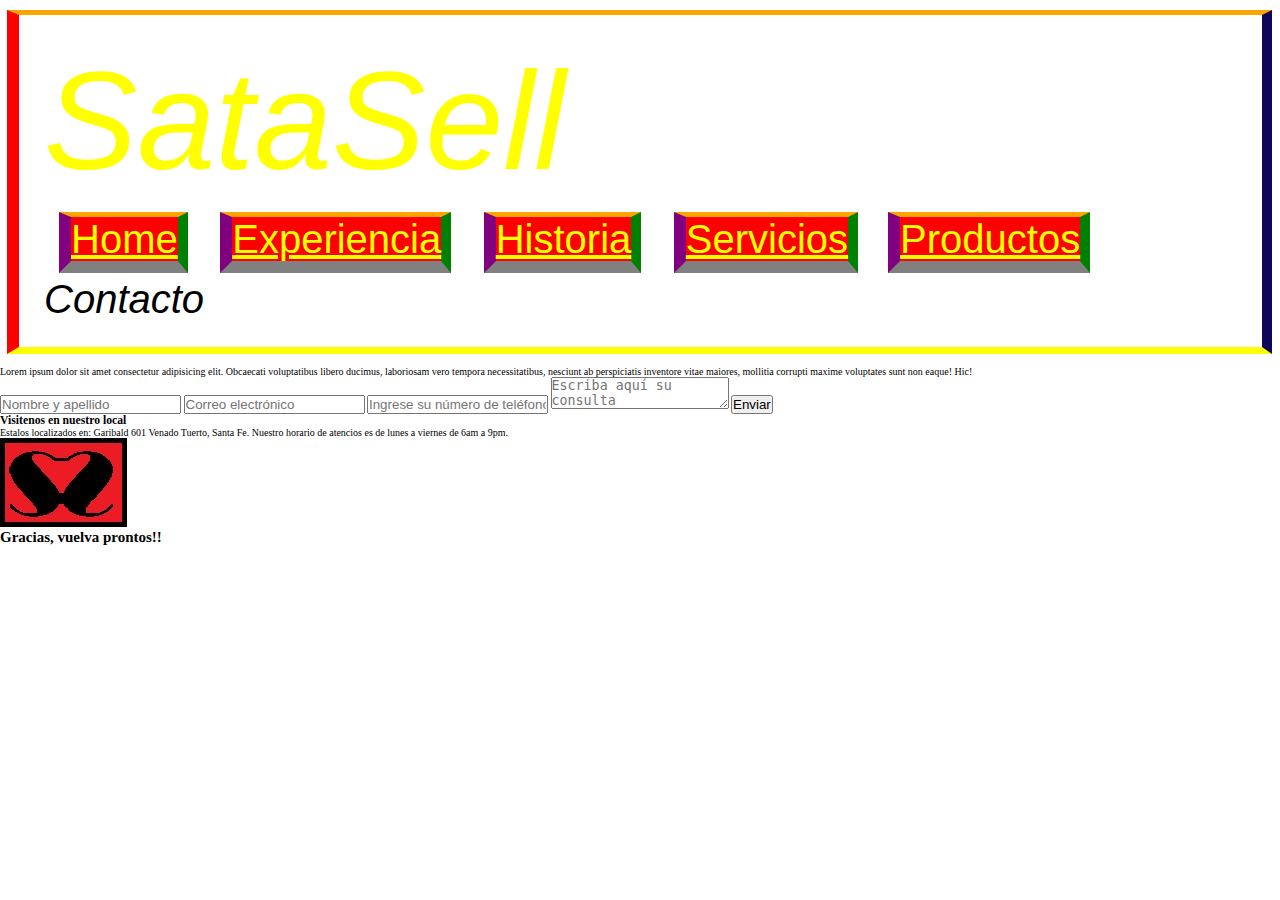
<file: secciones/contacto.html>
<!DOCTYPE html>
<html lang="en">
 <head>
  <meta charset="UTF-8">
  <meta http-equiv="X-UA-compatible" content="IE-edge">
  <meta name="viewport" content="width= device-width, initial-scale=1.0">
    <link rel="stylesheet" href="../estilos/style.css">
  <title>Contacto SataSell</title>
 </head>
 <body>
  <header>
    <h1>SataSell</h1>
         <nav>   
             <ul>
                 <li>
                     <a href="../index.html">Home</a>
                 </li>
                 <li>
                     <a href="./experiencia.html">Experiencia</a>
                 </li>
                 <li>
                     <a href="./historia.html">Historia</a>
                 </li>
                 <li>
                     <a href="./servicios.html">Servicios</a>
                    
                 </lic>
                 <li><a href="./productos.html">Productos</a></li>
             </ul>
         </nav>  
         <h2>Contacto</h2>
   </header>
   <p>Lorem ipsum dolor sit amet consectetur adipisicing elit. Obcaecati voluptatibus libero ducimus, laboriosam vero tempora necessitatibus, nesciunt ab perspiciatis inventore vitae maiores, mollitia corrupti maxime voluptates sunt non eaque! Hic!</p>
   <form action="./enviar-respuesta">
     <input type="text" placeholder="Nombre y apellido">

     <input type="text" placeholder="Correo electrónico">

     <input type="text" placeholder="Ingrese su número de teléfono">

     <textarea placeholder="Escriba aquí su consulta" ></textarea>

     <button type="submit">Enviar</button>
     
    </form>
  <h3>Visitenos en nuestro local</h3>
  <p>Estalos localizados en:
      Garibald 601 
      Venado Tuerto, Santa Fe.
      Nuestro horario de atencios es de lunes a viernes de 6am a 9pm.
  </p>
 <img src="../img/LogoSataSell.jpg">
 <footer>
    <h2>Gracias, vuelva prontos!!</h2>
</footer>
 </body>
 </html>
</file>
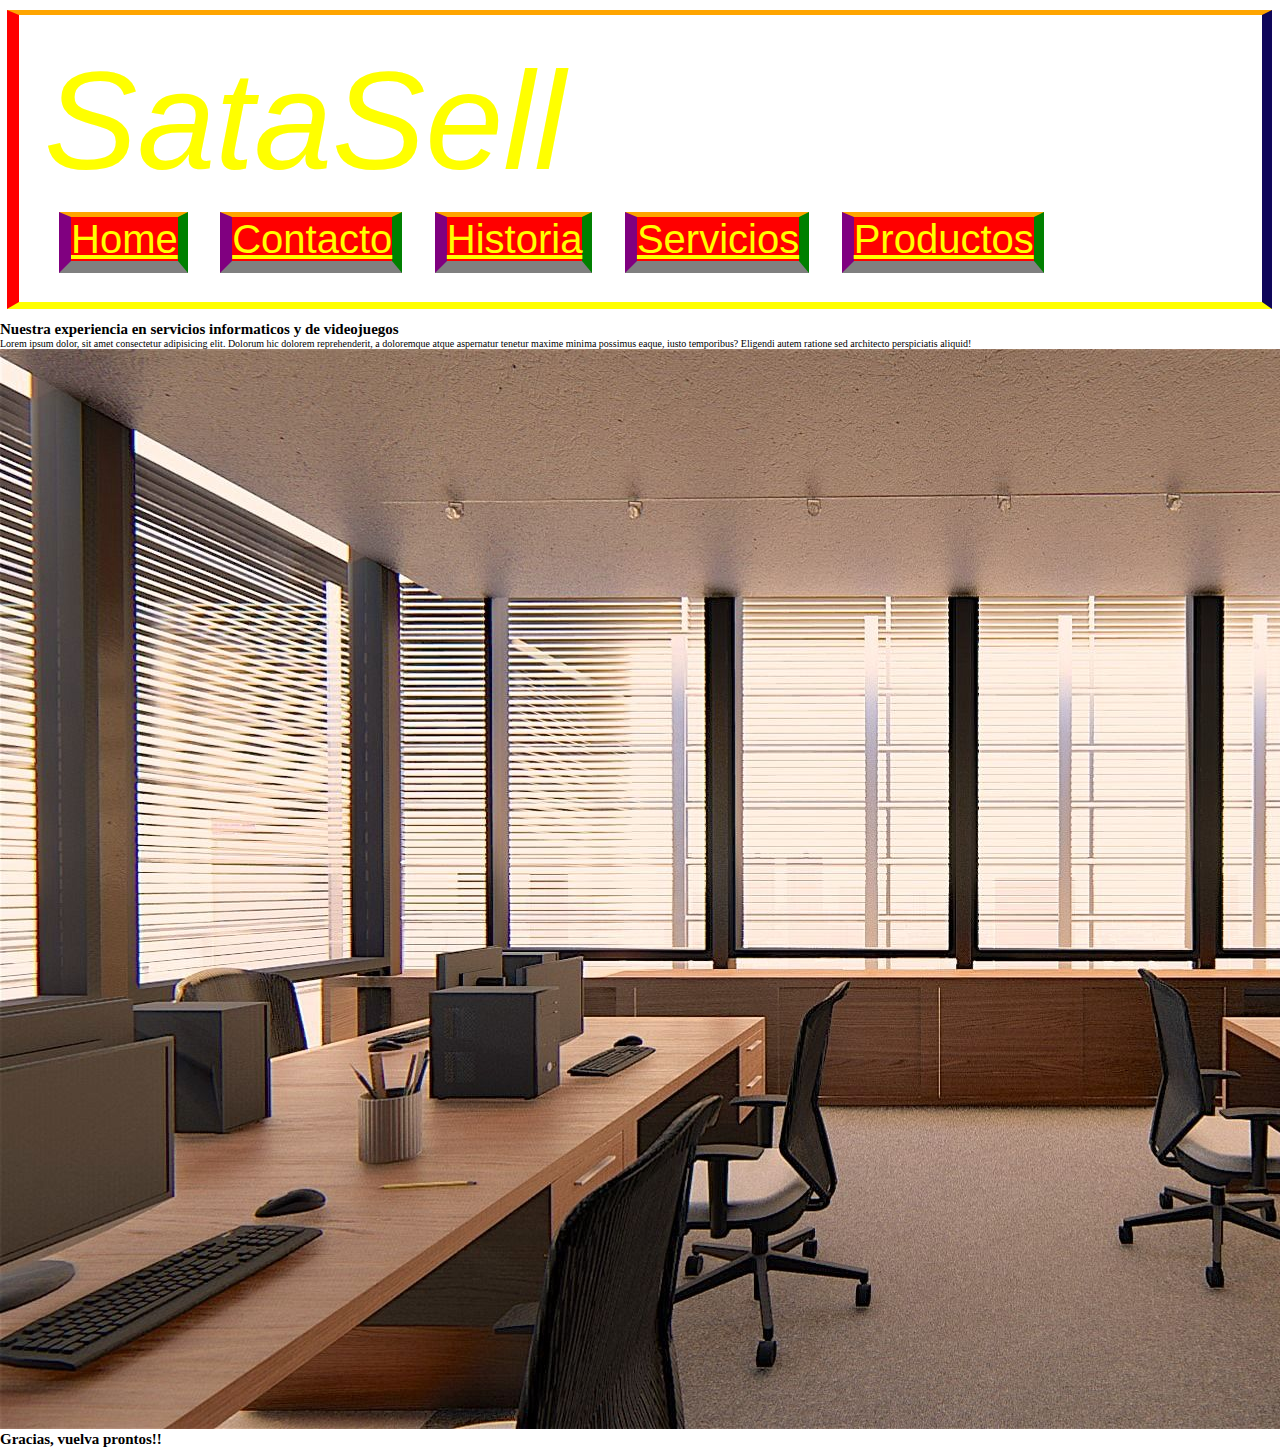
<file: secciones/experiencia.html>
<!DOCTYPE html>
<html lang="en">
 <head>
  <meta charset="UTF-8">
  <meta http-equiv="X-UA-compatible" content="IE-edge">
  <meta name="viewport" content="width= device-width, initial-scale=1.0">
    <link rel="stylesheet" href="../estilos/style.css">
  <title>Experiencia SataSell</title>
 </head>
 <body>
  <header>
    <h1>SataSell</h1>
         <nav>   
             <ul>
                 <li>
                     <a href="../index.html">Home</a>
                 </li>
                 <li>
                     <a href="./contacto.html">Contacto</a>
                 </li>
                 <li>
                     <a href="./historia.html">Historia</a>
                 </li>
                 <li>
                     <a href="./servicios.html">Servicios</a>
                 </li>
                 <li>
                   <a href="./productos.html">Productos</a>
                 </li>
             </ul>
         </nav>  
  </header>
  <h2 id="Das">Nuestra experiencia en servicios informaticos y de videojuegos </h2>
  <p>Lorem ipsum dolor, sit amet consectetur adipisicing elit. Dolorum hic dolorem reprehenderit, a doloremque atque aspernatur tenetur maxime minima possimus eaque, iusto temporibus? Eligendi autem ratione sed architecto perspiciatis aliquid!</p>
   <img src="../img/oficinas.jpg">
   <footer>
    <h2>Gracias, vuelva prontos!!</h2>
</footer>
 </body>
 </html>
</file>
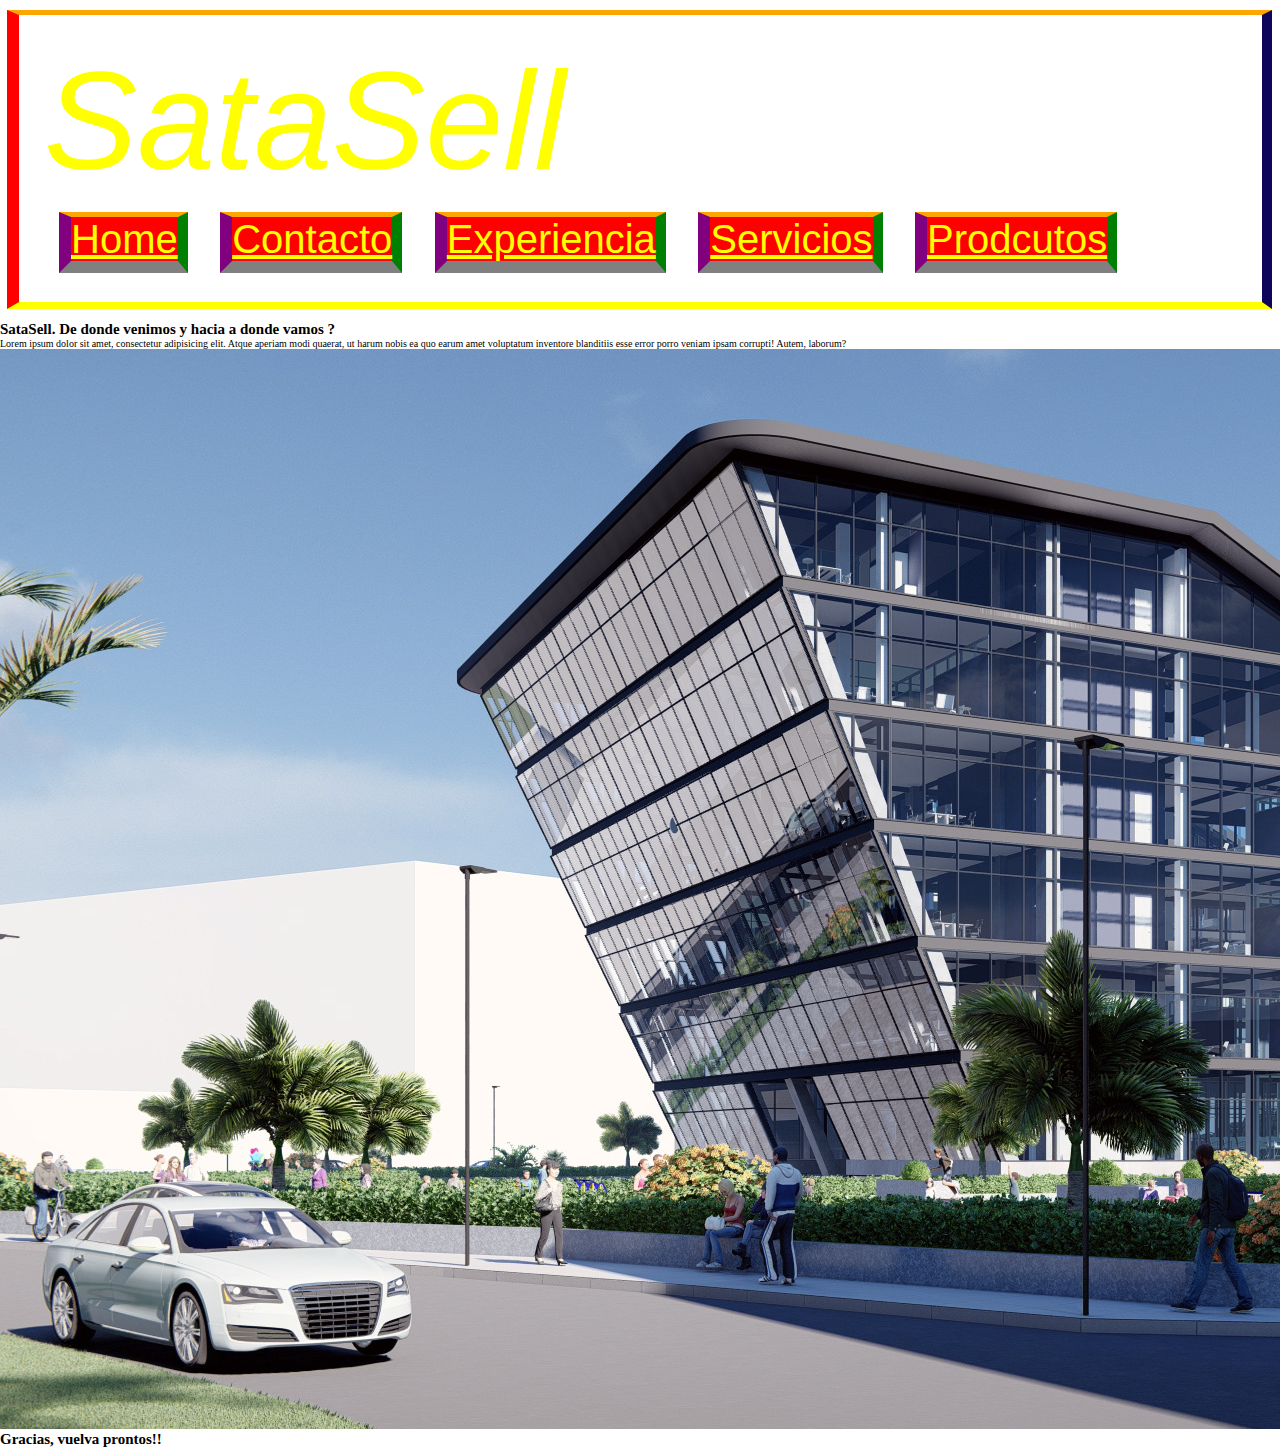
<file: secciones/historia.html>
<!DOCTYPE html>
<html lang="en">
 <head>
  <meta charset="UTF-8">
  <meta http-equiv="X-UA-compatible" content="IE-edge">
  <meta name="viewport" content="width= device-width, initial-scale=1.0">
<link rel="stylesheet" href="../estilos/style.css">
  <title>Historia SataSell</title>
 </head>
 <body>
  <header>
    <h1>SataSell</h1>
         <nav>   
             <ul>
                 <li>
                     <a href="../index.html">Home</a>
                 </li>
                 <li>
                     <a href="./contacto.html">Contacto</a>
                 </li>
                 <li>
                     <a href="./experiencia.html">Experiencia</a>
                 </li>
                 
                 <li>
                     <a href="./servicios.html">Servicios</a>
                 </li>
                 <li><a href="./productos.html">Prodcutos</a></li>
             </ul>
         </nav>  
         
   </header>
   <h2>SataSell. De donde venimos y hacia a donde vamos ?</h2>
   <p>Lorem ipsum dolor sit amet, consectetur adipisicing elit. Atque aperiam modi quaerat, ut harum nobis ea quo earum amet voluptatum inventore blanditiis esse error porro veniam ipsam corrupti! Autem, laborum?
   </p>
   <img src="../img/oficina historia.jpg">
   <footer>
    <h2>Gracias, vuelva prontos!!</h2>
</footer>
   
 </body>
 </html>
</file>
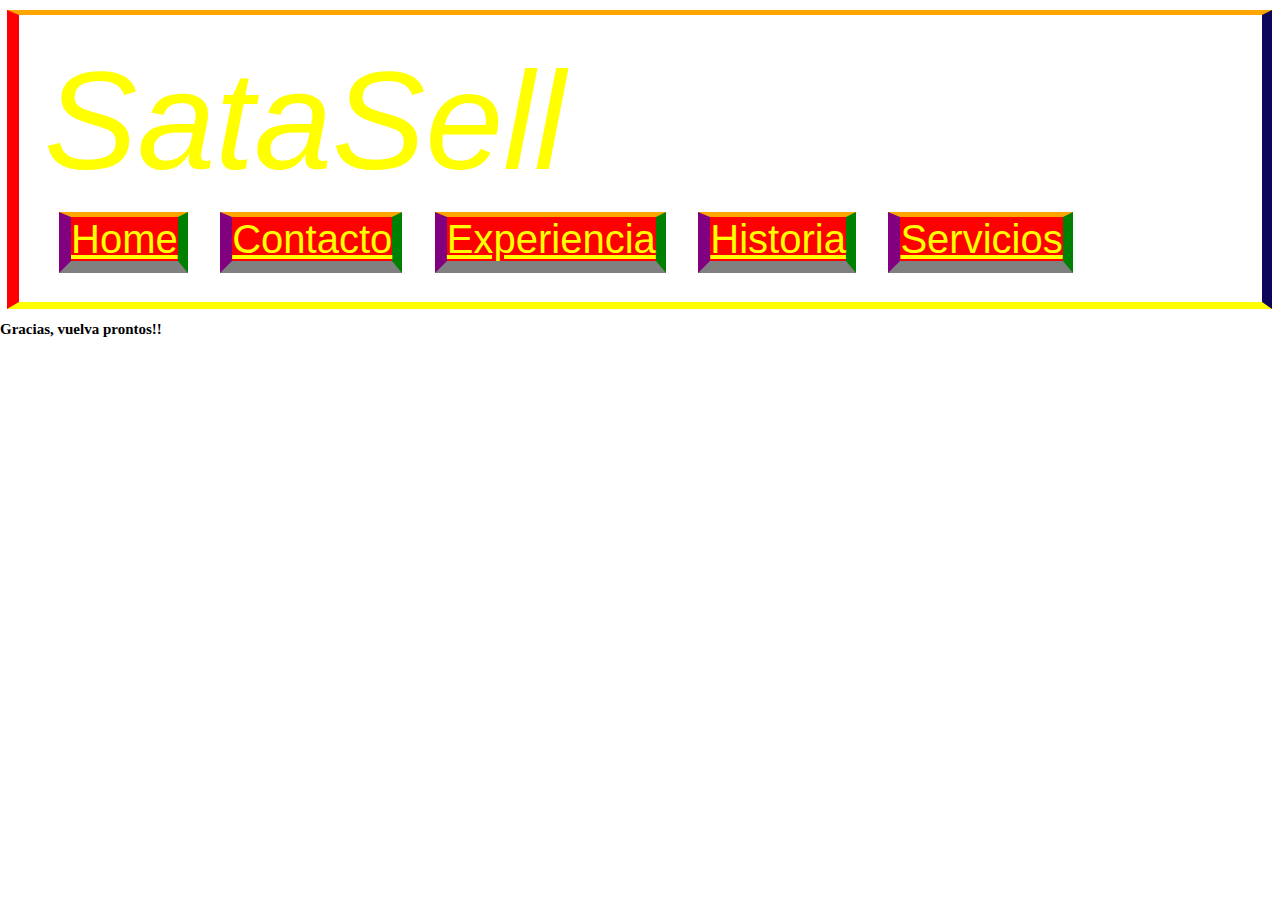
<file: secciones/productos.html>
<!DOCTYPE html>
<html lang="en">
<head>
    <meta charset="UTF-8">
    <meta http-equiv="X-UA-Compatible" content="IE=edge">
    <meta name="viewport" content="width=device-width, initial-scale=1.0">
    <link rel="stylesheet" href="../estilos/style.css">
    <title>Productos SataSell</title>
</head>
<body>
    <header>
        <h1>SataSell</h1>
             <nav>   
                 <ul>
                     <li>
                         <a href="../index.html">Home</a>
                     </li>
                     <li>
                         <a href="./contacto.html">Contacto</a>
                     </li>
                     <li>
                         <a href="./experiencia.html">Experiencia</a>
                     </li>
                     <li>
                         <a href="./historia.html">Historia</a>
                     </li>
                     <li>
                         <a href="./servicios.html">Servicios</a>
                     </li>
                
                 </ul>
             </nav>  
             <h2></h2>
       </header>  
       <footer>
        <h2>Gracias, vuelva prontos!!</h2>
    </footer>  
</body>
</html>
</file>
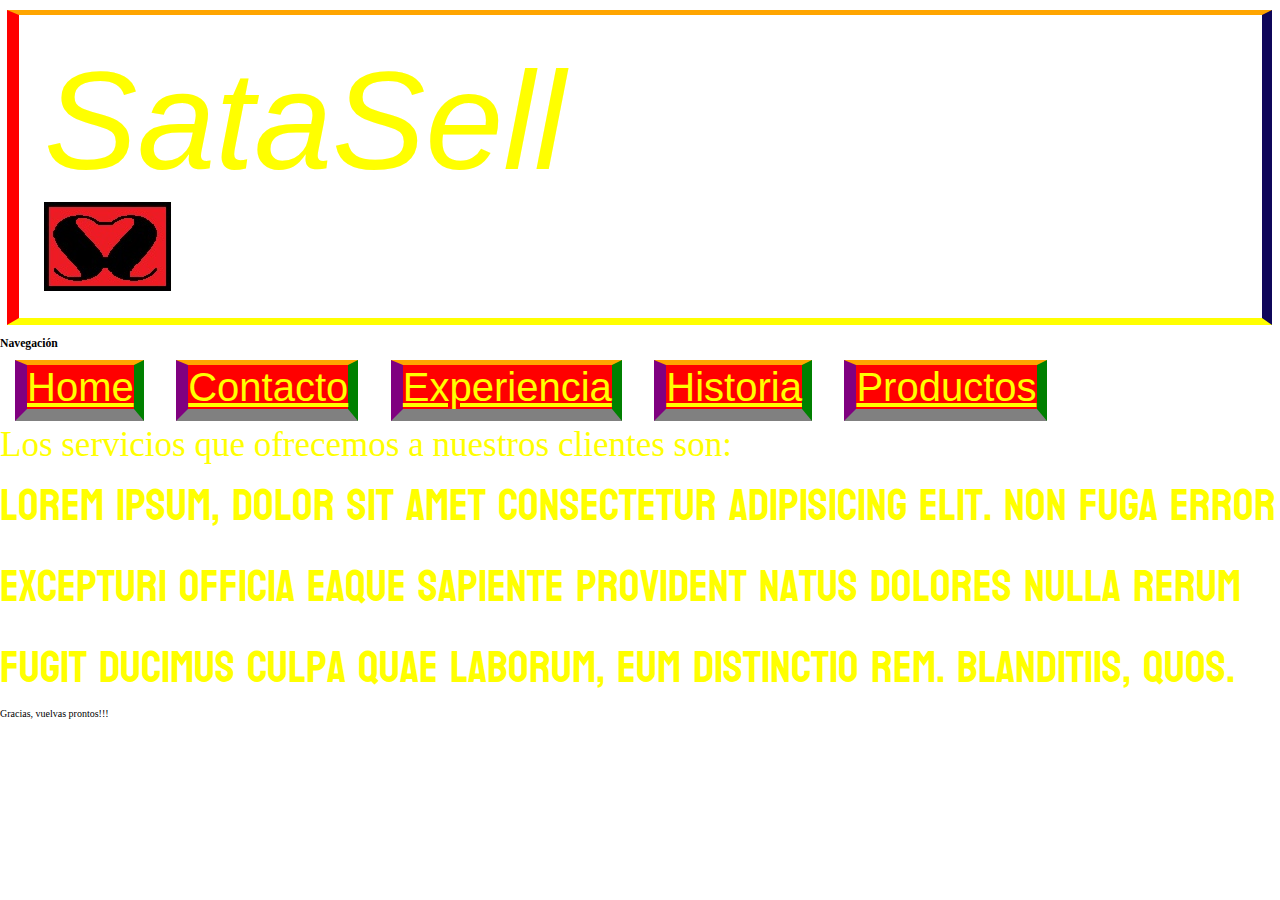
<file: secciones/servicios.html>
<!DOCTYPE html>
<html lang="en">
 <head>
  <meta charset="UTF-8">
  <meta http-equiv="X-UA-compatible" content="IE-edge">
  <meta name="viewport" content="width= device-width, initial-scale=1.0">
    <link rel="stylesheet" href="../estilos/style.css">
  <title>Servicios SataSell</title>
 </head>

 <body>
    <div id="grilla">
      <header class=border>
        <h1>SataSell</h1>
        <img src="../img/LogoSataSell.jpg">
       
      </header>
     
      <nav class="menuflex">
        <h3>Navegación</h3> 
        <ul>
          
          <li>
              <a a href="../index.html">Home</a>
          </li>
          <li>
            <a href="./contacto.html">Contacto</a>
          </li>
          <li>
            <a href="./experiencia.html">Experiencia</a>
            </li>
          <li>
              <a href="./historia.html" >Historia</a>
          </li>
         <li><a href="./productos.html" >Productos</a></li>
      </ul>
      </nav>
      <section id="h3" >
        <h3 id="das2" >Los servicios que ofrecemos a nuestros clientes son:</h3>
    <p class="cp">
       Lorem ipsum, dolor sit amet consectetur adipisicing elit. Non fuga error excepturi officia eaque sapiente provident natus dolores nulla rerum fugit ducimus culpa quae laborum, eum distinctio rem. Blanditiis, quos.
    </p>
        
      </section>
  
     <aside class="border">
       
     </aside>
      <footer class="border">Gracias, vuelvas prontos!!! </footer>
   </div>
  </body>
  </html>
</file>
<file: estilos/style.css>
@import url("https://fonts.googleapis.com/css2?family=Koulen&display=swap");
* {
  padding: 0;
  margin: 0;
}

* {
  margin: o;
  padding: o;
}

html {
  font-size: 62.5%;
}

header {
  grid-area: header;
  border-top: solid 5px orange;
  border-right: solid 10px rgb(15, 6, 90);
  border-bottom: solid 7px yellow;
  border-left: solid 12px red;
  margin-top: 10px;
  margin-right: 8px;
  margin-bottom: 12px;
  margin-left: 7px;
  padding: 25px;
}
header h1 {
  color: yellow;
  font-size: 140px;
  font-weight: 125;
  font-family: Impact, Haettenschweiler, "Arial Narrow Bold", sans-serif;
  font-style: italic;
}
header h2 {
  color: black;
  font-size: 40px;
  font-weight: 130;
  font-family: "Franklin Gothic Medium", "Arial Narrow", Arial, sans-serif;
  font-style: italic;
}

nav {
  grid-area: nav;
}
nav ul {
  list-style-type: none;
}
nav ul li {
  padding: 15px;
  display: inline-block;
  color: red;
}
nav ul a {
  color: yellow;
  font-size: 40px;
  font-weight: 125;
  font-family: Impact, Haettenschweiler, "Arial Narrow Bold", sans-serif;
  background-color: red;
  list-style-type: none;
  border-top: solid 5px orange;
  border-right: solid 10px green;
  border-bottom: solid 12px gray;
  border-left: solid 12px purple;
}
nav ul a:hover {
  color: white;
}


.jejo {
  border-top: solid 5px gray;
  border-right: solid 10px rgb(15, 6, 90);
  border-bottom: solid 7px green;
  border-left: solid 12px burlywood;
  margin-top: 10px;
  margin-right: 8px;
  margin-bottom: 12px;
  margin-left: 7px;
  padding: 25px;
}

#das2 {
  color: yellow;
  font-size: 35px;
  font-family: Georgia, "Times New Roman", Times, serif;
  font-weight: 150;
}

.xdsa {
  background-image: left, red, yellow;
}

.gradian {
  background-image: linear-gradient(to bottom, red, yellow);
}

ul:hover {
  transform: translateX(110px);
  transition-property: all;
  transition-duration: 2s;
}

.mig {
  border: 1px solid black;
}

.mig:hover {
  -webkit-animation: Rog-Phone 4s;
          animation: Rog-Phone 4s;
}

@-webkit-keyframes Rog-Phone {
  0% {
    transfor: scaleX(800px);
  }
  25% {
    border-radius: 50%;
  }
  50% {
    width: 800px;
  }
  75% {
    translate: translateY(300px);
  }
}

@keyframes Rog-Phone {
  0% {
    transfor: scaleX(800px);
  }
  25% {
    border-radius: 50%;
  }
  50% {
    width: 800px;
  }
  75% {
    translate: translateY(300px);
  }
}
.cp {
  color: yellow;
  font-weight: 125;
  font-size: 45px;
  font-family: "Koulen", cursive;
}/*# sourceMappingURL=style.css.map */
</file>
